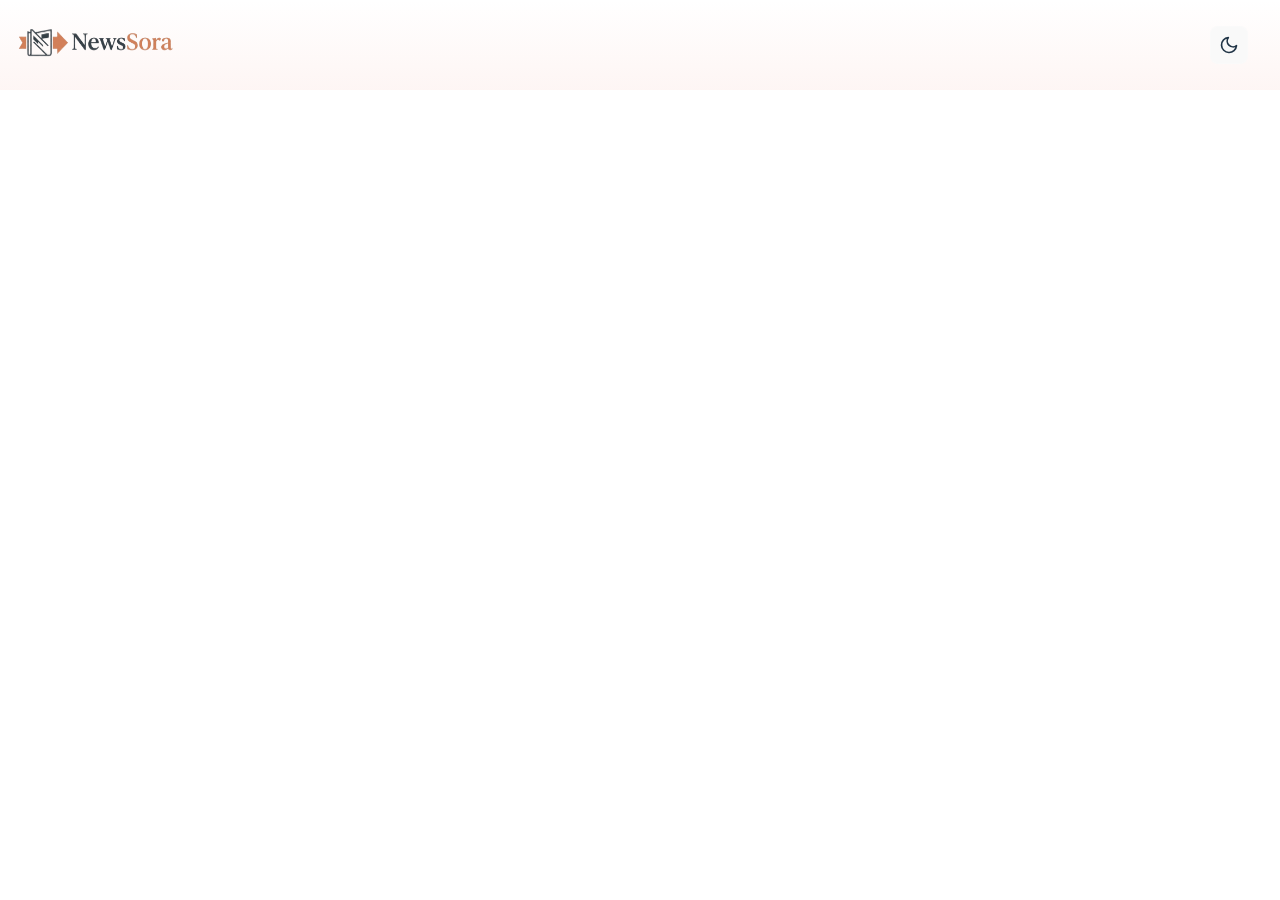
<file: index.html>
<!doctype html>
<html lang="en">

<head>
  <meta charset="UTF-8" />
  <link rel="shortcut icon" href="/assets/favicon-mxFJfNBl.ico">
  <meta name="viewport" content="width=device-width, initial-scale=1.0" />
  <title>NewsSora - The Sora of News Feed</title>
  <script type="module" crossorigin src="/assets/index-C5Q9yH5J.js"></script>
  <link rel="stylesheet" crossorigin href="/assets/index-De4DGYwJ.css">
</head>

<body>
  <div id="app"></div>
</body>

</html>
</file>
<file: assets/index-De4DGYwJ.css>
:root{font-family:system-ui,Avenir,Helvetica,Arial,sans-serif;line-height:1.5;font-weight:400;font-synthesis:none;text-rendering:optimizeLegibility;-webkit-font-smoothing:antialiased;-moz-osx-font-smoothing:grayscale}:root,:root[data-theme=light]{color-scheme:light;color:#213547;background-color:#fff}:root[data-theme=dark]{color-scheme:dark;color:#ffffffde;background-color:#242424}a{font-weight:500;text-decoration:inherit}:root[data-theme=light] a{color:#000}:root[data-theme=dark] a{color:#fff}:root[data-theme=light] a:hover{color:#5d34f3}:root[data-theme=dark] a:hover{color:#fff}body{margin:0;display:flex;place-items:center;min-width:320px}h1{font-size:3.2em;line-height:1.1}button{border-radius:8px;border:1px solid transparent;padding:.6em 1.2em;font-size:1em;font-weight:500;font-family:inherit;cursor:pointer;transition:border-color .25s}:root[data-theme=light] button{background-color:#f9f9f9;color:#213547}:root[data-theme=dark] button{background-color:#1a1a1a;color:#ffffffde}button:hover{border-color:#5d34f3}button:focus,button:focus-visible{outline:4px auto -webkit-focus-ring-color}#app{width:100vw}.top-bar[data-v-73c012d4]{width:100%;height:90px;display:flex;flex-direction:row;align-items:center;justify-content:space-between;background-image:linear-gradient(to top,color-mix(in srgb,var(--7c97224d) 8%,transparent),transparent)}.logo[data-v-73c012d4]{margin:2rem 1rem;width:10rem;height:4rem}.theme-toggle[data-v-73c012d4]{background:none;border:1px solid rgba(255,255,255,.2);border-radius:8px;padding:8px;cursor:pointer;display:flex;align-items:center;justify-content:center;transition:all .3s ease;color:inherit;margin-right:2rem}.theme-toggle[data-v-73c012d4]:hover{background:#ffffff1a;border-color:#ffffff4d}.theme-toggle svg[data-v-73c012d4]{transition:transform .3s ease}.theme-toggle:hover svg[data-v-73c012d4]{transform:scale(1.1)}@media (max-width: 768px){.top-bar--hidden[data-v-73c012d4]{display:none}}.social-links[data-v-792b6189]{display:flex;flex-direction:row;justify-content:space-evenly}:root[data-theme=light] .social-links svg[data-v-792b6189]{color:#000}:root[data-theme=dark] .social-links svg[data-v-792b6189]{color:#ccc}:root[data-theme=light] .social-links svg[data-v-792b6189]:hover{color:#333}:root[data-theme=dark] .social-links svg[data-v-792b6189]:hover{color:#fff}.links[data-v-792b6189]{display:flex;flex-direction:column;justify-content:start;white-space:nowrap;opacity:.5;font-size:.75rem;margin-top:10px}:root[data-theme=light] .links a[data-v-792b6189]{color:#000}:root[data-theme=dark] .links a[data-v-792b6189]{color:#ccc}:root[data-theme=light] .links a[data-v-792b6189]:hover{color:#333}:root[data-theme=dark] .links a[data-v-792b6189]:hover{color:#fff}[data-v-c8803306]{box-sizing:border-box}html[data-v-c8803306],body[data-v-c8803306]{overflow-x:hidden;width:100%;max-width:100%}.home-container[data-v-c8803306]{display:flex;height:calc(100vh - 90px);overflow-x:hidden;width:100%;background:linear-gradient(to bottom,rgba(var(--9cd169f6),var(--5f649625),var(--01107276),.1),rgba(var(--9cd169f6),var(--5f649625),var(--01107276),0))}.footer-left[data-v-c8803306]{display:block}.footer-bottom[data-v-c8803306]{display:none}.category-list[data-v-c8803306]{position:sticky;display:flex;flex-direction:column;justify-content:space-between;padding:20px;z-index:100;backdrop-filter:blur(10px);-webkit-backdrop-filter:blur(10px);border-right:1px solid rgba(255,255,255,.1)}:root[data-theme=light] .category-list[data-v-c8803306]{background:#ffffff1a}:root[data-theme=dark] .category-list[data-v-c8803306]{background:#0000001a}.category-list ul[data-v-c8803306]{list-style:none;padding:0;margin:0;display:flex;flex-direction:column;gap:10px}.category-list ul[data-v-c8803306]::-webkit-scrollbar{display:none}.category-list li[data-v-c8803306]{padding:12px 16px;border-radius:20px;transition:all .3s ease;display:flex;align-items:center;gap:8px}.category-list a[data-v-c8803306]{text-decoration:none;cursor:pointer;font-weight:700;white-space:nowrap}.category-list a.active[data-v-c8803306]{color:var(--2c28d244)}.category-list li.active[data-v-c8803306]{color:var(--2c28d244);border:1px solid var(--2c28d244);background:rgba(var(--9cd169f6),var(--5f649625),var(--01107276),.1)}.category-no-0[data-v-c8803306]:hover{color:var(--4dcf02c0);border:1px solid var(--4dcf02c0);background:rgba(var(--0e0c8d61),var(--884c4efe),var(--5bed0921),.1)}.category-no-0:hover a[data-v-c8803306]{color:var(--4dcf02c0)}.category-no-1[data-v-c8803306]:hover{color:var(--4dcf0282);border:1px solid var(--4dcf0282);background:rgba(var(--7cbf5471),var(--7e7fade2),var(--4c85608d),.1)}.category-no-1:hover a[data-v-c8803306]{color:var(--4dcf0282)}.category-no-2[data-v-c8803306]:hover{color:var(--4dcf0244);border:1px solid var(--4dcf0244);background:rgba(var(--0c15d02e),var(--0c11f016),var(--7ea4c5d0),.1)}.category-no-2:hover a[data-v-c8803306]{color:var(--4dcf0244)}.category-no-3[data-v-c8803306]:hover{color:var(--4dcf0206);border:1px solid var(--4dcf0206);background:rgba(var(--d773dfe6),var(--6c0b2622),var(--be41bb1a),.1)}.category-no-3:hover a[data-v-c8803306]{color:var(--4dcf0206)}.category-no-4[data-v-c8803306]:hover{color:var(--4dcf01c8);border:1px solid var(--4dcf01c8);background:rgba(var(--606f9214),var(--522aacce),var(--d3a8fd28),.1)}.category-no-4:hover a[data-v-c8803306]{color:var(--4dcf01c8)}.category-no-5[data-v-c8803306]:hover{color:var(--4dcf018a);border:1px solid var(--4dcf018a);background:rgba(var(--60ad785c),var(--3cfdaeea),var(--1735856d),.1)}.category-no-5:hover a[data-v-c8803306]{color:var(--4dcf018a)}.category-no-6[data-v-c8803306]:hover{color:var(--4dcf014c);border:1px solid var(--4dcf014c);background:rgba(var(--25b093cc),var(--3973c228),var(--b2e7fdac),.1)}.category-no-6:hover a[data-v-c8803306]{color:var(--4dcf014c)}.category-no-7[data-v-c8803306]:hover{color:var(--4dcf010e);border:1px solid var(--4dcf010e);background:rgba(var(--a43e58aa),var(--ffc617a0),var(--2ebc4109),.1)}.category-no-7:hover a[data-v-c8803306]{color:var(--4dcf010e)}.category-no-8[data-v-c8803306]:hover{color:var(--4dcf00d0);border:1px solid var(--4dcf00d0);background:rgba(var(--fd9edce0),var(--43406344),var(--14aa5e56),.1)}.category-no-8:hover a[data-v-c8803306]{color:var(--4dcf00d0)}.content-container[data-v-c8803306]{flex:1;overflow-x:hidden;width:100%;min-width:0}.topic-section[data-v-c8803306]{display:flex;flex-direction:column;justify-content:start;align-items:start;position:sticky;padding:20px;top:0;z-index:10;backdrop-filter:blur(10px);-webkit-backdrop-filter:blur(10px)}:root[data-theme=light] .topic-section[data-v-c8803306]{background:#ffffff0d}:root[data-theme=dark] .topic-section[data-v-c8803306]{background:#0000000d}.topic-section h1[data-v-c8803306]{margin:0 0 15px;font-size:3rem;font-weight:700;color:var(--2c28d244)}.topic-section-tags[data-v-c8803306]{display:flex;gap:20px;white-space:nowrap;overflow-x:auto;scrollbar-width:none;-ms-overflow-style:none;width:100%}.topic-section-tags[data-v-c8803306]::-webkit-scrollbar{display:none}.topic-section a[data-v-c8803306]{font-weight:700;color:var(--2c28d244);text-decoration:none;white-space:nowrap}.news-section[data-v-c8803306]{display:grid;grid-template-columns:repeat(auto-fill,minmax(300px,1fr));gap:20px;padding:20px}.news-link[data-v-c8803306]{display:block;height:100%;text-decoration:none;color:inherit}.news-card[data-v-c8803306]{border-radius:12px;position:relative;overflow:hidden;padding:0;height:300px;display:flex;flex-direction:column;background-position:top;background-size:cover}.news-link:hover .news-card[data-v-c8803306]{transform:translateY(-5px);box-shadow:0 10px 30px #0000004d}.news-content[data-v-c8803306]{flex:1;padding:15px;display:flex;flex-direction:column;justify-content:flex-end;background:linear-gradient(to bottom,#0000,#000)}.news-content .meta[data-v-c8803306]{display:flex;justify-content:space-between;margin-top:0;color:#ccc;z-index:2;font-size:12px;margin-bottom:10px}.news-content h5[data-v-c8803306]{margin:0 0 10px;color:#fff;z-index:2;font-size:14px;line-height:1.4}.news-card p[data-v-c8803306]{color:#ddd;z-index:2;margin:0;font-size:12px;line-height:1.4}@media (max-width: 768px){.home-container[data-v-c8803306]{height:100vh;flex-direction:column;justify-content:space-between;overflow-x:hidden;width:100vw;max-width:100%}.footer-left[data-v-c8803306]{display:none}.footer-bottom[data-v-c8803306]{margin-top:1rem;display:block;text-align:center}.category-list[data-v-c8803306]{position:sticky;top:0;left:auto;bottom:auto;width:100%;max-width:100%;padding:10px 15px;height:fit-content;border-right:none;border-bottom:1px solid rgba(255,255,255,.1);overflow-x:hidden}.category-list ul[data-v-c8803306]{flex-direction:row;overflow-x:auto;white-space:nowrap;scrollbar-width:none;-ms-overflow-style:none}.category-list li[data-v-c8803306]{flex-shrink:0;padding:6px 12px;width:auto}.category-list a[data-v-c8803306]{font-size:14px;white-space:nowrap}.content-container[data-v-c8803306]{margin-left:0}.topic-section[data-v-c8803306]{padding:15px;top:70px;overflow-x:hidden;width:100%;max-width:100%}.topic-section h1[data-v-c8803306]{display:none}.topic-section a[data-v-c8803306]{font-size:12px}.news-section[data-v-c8803306]{grid-template-columns:repeat(auto-fill,minmax(280px,1fr));gap:15px;padding:15px}.news-card[data-v-c8803306]{height:280px}}@media (max-width: 480px){.category-list[data-v-c8803306]{padding:8px 10px}.category-list li[data-v-c8803306]{padding:5px 10px}.content-container[data-v-c8803306]{margin-left:0}.topic-section[data-v-c8803306]{padding:10px;top:0}.topic-section h1[data-v-c8803306]{font-size:1.3rem}.news-section[data-v-c8803306]{grid-template-columns:1fr;gap:15px;padding:10px}.news-card[data-v-c8803306]{height:260px}}.footer[data-v-168bd2c7]{background:#333;margin:5rem 0 0;display:flex;flex-direction:column;row-gap:1rem;align-items:center;width:100%;padding-bottom:2rem;padding-top:2rem}.footer-masthead[data-v-168bd2c7]{display:flex;flex-direction:row;align-items:center;justify-content:space-between;z-index:1;width:40rem;max-width:100%;flex-wrap:wrap;row-gap:1rem}.footer-masthead a[data-v-168bd2c7]{color:#fff;display:flex;flex-direction:row;align-items:center;text-decoration:none}.footer-masthead a[data-v-168bd2c7]:hover{color:#ccc}.logo img[data-v-168bd2c7]{margin:2rem 1rem;width:10rem;height:4rem}.links[data-v-168bd2c7]{color:#fff;display:flex;flex-direction:row;justify-content:center;flex-wrap:wrap;column-gap:1.5rem;font-size:.75rem;line-height:1.5rem;opacity:.5;white-space:nowrap}.social-links svg[data-v-168bd2c7]{color:#fff}.social-links svg[data-v-168bd2c7]:hover{opacity:.5}.links a[data-v-168bd2c7]{color:#ccc}.links a[data-v-168bd2c7]:hover{color:#fff}.story-main[data-v-07d7dc77]{background-image:linear-gradient(to bottom,color-mix(in srgb,var(--91d90924) 8%,transparent),transparent)}.story-container[data-v-07d7dc77]{padding:10px;max-width:1200px;margin:0 auto}.header-section[data-v-07d7dc77]{margin-bottom:40px}.header-section h1[data-v-07d7dc77]{font-size:2.5rem;margin-bottom:10px}.subtitle[data-v-07d7dc77]{font-size:1.2rem;color:#666;margin-bottom:20px}.meta[data-v-07d7dc77]{display:flex;flex-direction:row;justify-content:space-between;gap:20px;margin-bottom:30px;color:#888;font-size:14px}.image-wall[data-v-07d7dc77]{display:grid;grid-template-columns:repeat(auto-fill,minmax(250px,1fr));gap:30px;margin-bottom:40px;padding:10px}.image-item[data-v-07d7dc77]{position:relative;height:200px;overflow:hidden;border-radius:8px;cursor:pointer;transition:transform .3s ease,box-shadow .3s ease}.image-item[data-v-07d7dc77]:hover{transform:scale(1.05);box-shadow:0 8px 25px #0000004d;z-index:10}.image-item img[data-v-07d7dc77]{width:100%;height:100%;object-fit:cover;transition:transform .3s ease}.image-item:hover img[data-v-07d7dc77]{transform:scale(1.1)}.image-item .logo[data-v-07d7dc77]{position:absolute;bottom:10px;right:10px;width:30px;height:30px;border-radius:50%}.content-section[data-v-07d7dc77]{display:grid;grid-template-columns:1fr 2fr;gap:40px}.overview-section[data-v-07d7dc77]{padding-right:20px}.overview-section h2[data-v-07d7dc77]{margin-bottom:20px;font-size:1.5rem}.overview-section ul[data-v-07d7dc77]{list-style-type:disc;padding-left:20px}.overview-section li[data-v-07d7dc77]{margin-bottom:10px;line-height:1.5}.articles-section h2[data-v-07d7dc77]{margin-bottom:20px;font-size:1.5rem}.article-item[data-v-07d7dc77]{display:flex;flex-direction:column;margin-bottom:20px;padding:10px;border:.5px solid #666;border-radius:10px}:root[data-theme=light] .article-item a[data-v-07d7dc77]{color:#333}:root[data-theme=dark] .article-item a[data-v-07d7dc77]{color:#fff}.article-item[data-v-07d7dc77]:hover{background-color:var(--91d90924)}.article-meta[data-v-07d7dc77]{display:flex;flex-direction:row;justify-content:space-between;align-items:center;gap:10px}.article-meta-site[data-v-07d7dc77]{display:flex;flex-direction:row;align-items:center}.article-icon[data-v-07d7dc77]{margin-right:10px}.article-meta-site-name[data-v-07d7dc77],.article-meta-site-ago[data-v-07d7dc77]{font-size:14px}:root[data-theme=light] .article-meta-site-name[data-v-07d7dc77]{color:#666}:root[data-theme=dark] .article-meta-site-name[data-v-07d7dc77]{color:#fff}:root[data-theme=light] .article-meta-site-ago[data-v-07d7dc77]{color:#666}:root[data-theme=dark] .article-meta-site-ago[data-v-07d7dc77]{color:#fff}.article-icon[data-v-07d7dc77]{width:20px;height:20px;border-radius:50%}.article-title[data-v-07d7dc77]{font-size:1rem}@media (max-width: 768px){.content-section[data-v-07d7dc77]{display:flex;flex-direction:column;gap:30px}.overview-section[data-v-07d7dc77]{padding-right:0}.image-wall[data-v-07d7dc77]{display:flex;overflow-x:auto;gap:20px;padding:10px 0;scroll-behavior:smooth;-webkit-overflow-scrolling:touch}.image-wall[data-v-07d7dc77]::-webkit-scrollbar{height:6px}.image-wall[data-v-07d7dc77]::-webkit-scrollbar-track{background:#ffffff1a;border-radius:3px}.image-wall[data-v-07d7dc77]::-webkit-scrollbar-thumb{background:#ffffff4d;border-radius:3px}.image-item[data-v-07d7dc77]{flex:0 0 250px;min-width:250px}}.topic-main[data-v-1e318cb7]{background-image:linear-gradient(to bottom,color-mix(in srgb,var(--895cbc56) 8%,transparent),transparent)}.topic-view[data-v-1e318cb7]{max-width:37.5rem;margin:0 auto;padding:0 20px 20px}.ancestors[data-v-1e318cb7]{display:flex;flex-direction:row;align-items:center;column-gap:.5rem;opacity:.4}.topic-title[data-v-1e318cb7]{font-size:2.5rem;margin-bottom:20px}.sub-topics[data-v-1e318cb7]{display:flex;flex-wrap:wrap;gap:10px;margin-bottom:30px}.sub-topic-tag[data-v-1e318cb7]{border-radius:20px;padding:5px 15px;background-color:color-mix(in srgb,var(--895cbc56) 15%,transparent)}.sub-topic-tag[data-v-1e318cb7]:hover{background-color:color-mix(in srgb,var(--895cbc56) 30%,transparent)}.sub-topic-tag a[data-v-1e318cb7],.sub-topic-tag a[data-v-1e318cb7]:hover{color:var(--895cbc56);font-size:.9rem}.stories-list[data-v-1e318cb7]{display:flex;flex-direction:column;gap:10px}.top-stories[data-v-1e318cb7]{padding:20px;border-radius:1rem}:root[data-theme=light] .top-stories[data-v-1e318cb7]{background:color-mix(in srgb,white 10%,#F0F0F0) padding-box}:root[data-theme=dark] .top-stories[data-v-1e318cb7]{background:color-mix(in srgb,white 10%,black) padding-box}:root[data-theme=light] .top-stories[data-v-1e318cb7]:hover{background:#ccc}:root[data-theme=dark] .top-stories[data-v-1e318cb7]:hover{background:#333}.bottom-stories[data-v-1e318cb7]{padding:5px;border-radius:1rem}:root[data-theme=light] .bottom-stories[data-v-1e318cb7]:hover{background:#ccc}:root[data-theme=dark] .bottom-stories[data-v-1e318cb7]:hover{background:#333}.first-story-content[data-v-1e318cb7]{display:flex;flex-direction:column;gap:15px}.full-width-img[data-v-1e318cb7]{width:100%;height:auto;max-height:500px;object-fit:cover;border-radius:8px}.meta-info[data-v-1e318cb7]{color:#666;font-size:.9rem;display:flex;flex-direction:row;justify-content:space-between}.story-title[data-v-1e318cb7]{font-size:1.5rem;margin:0}.sub_story-title[data-v-1e318cb7]{font-size:1rem;margin:0}.story-subtitle[data-v-1e318cb7]{color:#555;font-size:1.1rem;margin:10px 0 0}.story-item[data-v-1e318cb7]{padding:10px;border-radius:10px}.story-item[data-v-1e318cb7]:hover{background:color-mix(in srgb,white 5%,transparent)}.normal-story-content[data-v-1e318cb7]{display:flex;gap:20px}.text-content[data-v-1e318cb7]{flex:1;display:flex;flex-direction:column;justify-content:space-between}.square-img[data-v-1e318cb7]{width:4em;height:4em;object-fit:cover;border-radius:.5em}.story-divider[data-v-1e318cb7]{font-style:italic;font-size:.9rem;color:#555;padding-left:10px}@media (max-width: 768px){.sub-topics[data-v-1e318cb7]{flex-wrap:nowrap;overflow-x:auto;-webkit-overflow-scrolling:touch;scrollbar-width:none;-ms-overflow-style:none}.sub-topics[data-v-1e318cb7]::-webkit-scrollbar{display:none}.sub-topic-tag[data-v-1e318cb7]{flex-shrink:0}}.terms-view[data-v-61b7baa7],.terms-view[data-v-715c894c]{line-height:1.5;padding:2rem;width:40rem;max-width:100%;margin:0 auto;box-sizing:border-box}
</file>
